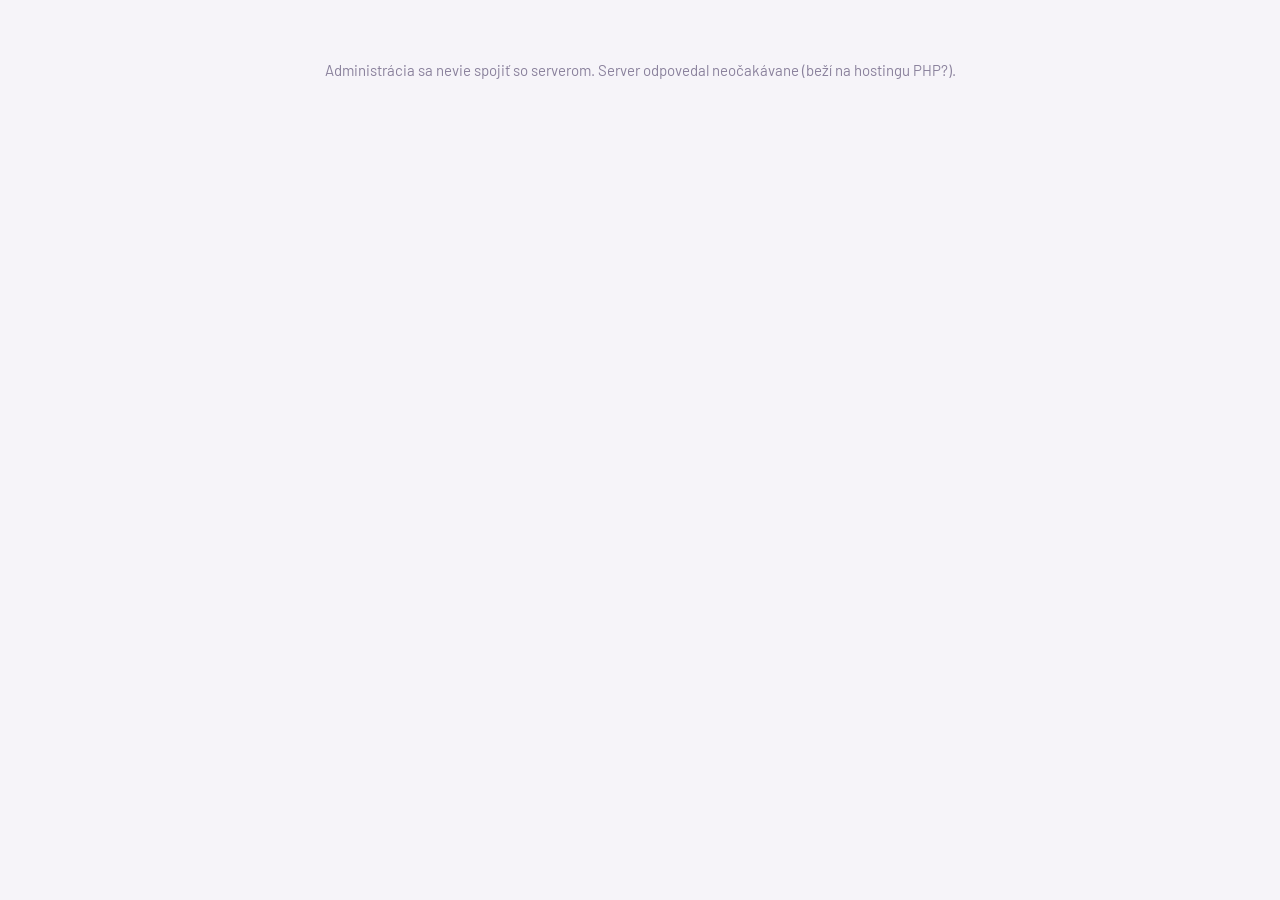
<file: admin/index.html>
<!DOCTYPE html>
<html lang="sk">
<head>
<meta charset="utf-8">
<meta name="viewport" content="width=device-width, initial-scale=1">
<meta name="robots" content="noindex, nofollow">
<title>Štullers – administrácia</title>
<link rel="preconnect" href="https://fonts.googleapis.com">
<link rel="preconnect" href="https://fonts.gstatic.com" crossorigin>
<link href="https://fonts.googleapis.com/css2?family=Barlow+Condensed:wght@500;600;700;800&family=Barlow:wght@400;500;600&display=swap" rel="stylesheet">
<link rel="stylesheet" href="admin.css">
</head>
<body>
<div id="app"><div class="boot">Načítavam…</div></div>
<div id="toast" class="toast" role="status" aria-live="polite" hidden></div>
<script src="mockup.js"></script>
<script src="admin.js"></script>
</body>
</html>
</file>
<file: admin/admin.css>
:root{
  --ink:#5b4b7a; --ink-2:#7a6c95; --mint:#acffd3; --coral:#f66c85; --sky:#a1f3ff; --pink:#ffd3ee;
  --bg:#f6f4f9; --card:#ffffff; --line:#e4dfec; --muted:#8a819c; --ok:#1f9d6b; --warn:#c77700; --err:#d23a55;
  --r:12px; --r-sm:8px;
  --head:'Barlow Condensed', 'Arial Narrow', sans-serif;
  --body:'Barlow', system-ui, -apple-system, 'Segoe UI', sans-serif;
}
*{box-sizing:border-box;margin:0;padding:0;}
[hidden]{display:none !important;}
html,body{background:var(--bg);color:var(--ink);font-family:var(--body);font-size:15px;line-height:1.45;}
button,input,textarea,select{font:inherit;color:inherit;}
a{color:var(--ink);}
img{display:block;max-width:100%;}
.boot{padding:60px;text-align:center;color:var(--muted);}

/* ---------- prihlásenie ---------- */
.auth{min-height:100vh;display:grid;place-items:center;padding:24px;background:var(--mint);}
.auth-card{width:100%;max-width:420px;background:#fff;border-radius:20px;padding:36px 32px;box-shadow:0 20px 50px rgba(91,75,122,.15);}
.auth-card h1{font-family:var(--head);font-weight:800;font-size:40px;text-transform:uppercase;line-height:.95;margin-bottom:6px;}
.auth-card p{color:var(--ink-2);margin-bottom:20px;}
.auth-card label{display:block;font-weight:600;margin:14px 0 6px;}
.auth-card .btn{width:100%;margin-top:20px;justify-content:center;}
.auth-card .hint{font-size:13px;color:var(--muted);margin-top:6px;}
.auth-err{color:var(--err);font-weight:600;margin-top:12px;}

/* ---------- rozloženie ---------- */
.shell{display:grid;grid-template-columns:232px 1fr;min-height:100vh;}
.side{background:var(--ink);color:#fff;padding:22px 14px;position:sticky;top:0;height:100vh;overflow:auto;display:flex;flex-direction:column;gap:2px;}
.brand{font-family:var(--head);font-weight:800;font-size:30px;text-transform:uppercase;letter-spacing:.01em;padding:0 10px 18px;line-height:.9;}
.brand small{display:block;font-size:14px;font-weight:600;letter-spacing:.08em;opacity:.65;margin-top:4px;}
.nav-group{font-size:11px;font-weight:600;letter-spacing:.12em;text-transform:uppercase;opacity:.5;padding:14px 10px 6px;}
.nav-btn{display:flex;align-items:center;gap:10px;width:100%;text-align:left;border:0;background:none;color:#fff;padding:9px 10px;border-radius:var(--r-sm);cursor:pointer;font-weight:500;}
.nav-btn:hover{background:rgba(255,255,255,.08);}
.nav-btn.active{background:#fff;color:var(--ink);font-weight:600;}
.nav-btn .count{margin-left:auto;background:var(--coral);color:#fff;border-radius:999px;font-size:12px;padding:1px 8px;font-weight:600;}
.side-foot{margin-top:auto;padding:16px 10px 0;font-size:13px;opacity:.75;}
.side-foot a{color:#fff;}

.main{min-width:0;display:flex;flex-direction:column;}
.topbar{position:sticky;top:0;z-index:20;background:rgba(246,244,249,.92);backdrop-filter:blur(8px);border-bottom:1px solid var(--line);
  display:flex;align-items:center;gap:12px;padding:12px 28px;flex-wrap:wrap;}
.status{display:flex;align-items:center;gap:8px;font-size:14px;color:var(--ink-2);margin-right:auto;}
.dot{width:9px;height:9px;border-radius:50%;background:var(--ok);flex-shrink:0;}
.dot.dirty{background:var(--warn);}
.dot.saving{background:var(--sky);}
.dot.error{background:var(--err);}
.content{padding:28px;max-width:1180px;width:100%;}
.page-title{font-family:var(--head);font-weight:800;font-size:40px;text-transform:uppercase;line-height:1;margin-bottom:6px;}
.page-lead{color:var(--ink-2);margin-bottom:24px;max-width:720px;}

/* ---------- prvky ---------- */
.btn{display:inline-flex;align-items:center;gap:8px;border:2px solid var(--ink);background:var(--ink);color:#fff;border-radius:999px;padding:8px 18px;
  font-family:var(--head);font-weight:700;font-size:16px;text-transform:uppercase;letter-spacing:.03em;cursor:pointer;text-decoration:none;white-space:nowrap;}
.btn:hover{background:#fff;color:var(--ink);}
.btn.ghost{background:transparent;color:var(--ink);}
.btn.ghost:hover{background:var(--ink);color:#fff;}
.btn.coral{background:var(--coral);border-color:var(--coral);}
.btn.coral:hover{background:#fff;color:var(--coral);}
.btn.small{padding:5px 12px;font-size:14px;}
.btn.danger{background:transparent;color:var(--err);border-color:var(--err);}
.btn.danger:hover{background:var(--err);color:#fff;}
.btn:disabled{opacity:.45;cursor:not-allowed;}
.icon-btn{border:1px solid var(--line);background:#fff;border-radius:var(--r-sm);width:34px;height:34px;display:inline-grid;place-items:center;cursor:pointer;font-size:15px;}
.icon-btn:hover{border-color:var(--ink);}
.icon-btn:disabled{opacity:.35;cursor:not-allowed;}

.card{background:var(--card);border:1px solid var(--line);border-radius:var(--r);padding:20px 22px;margin-bottom:18px;}
.card h2{font-family:var(--head);font-weight:700;font-size:24px;text-transform:uppercase;line-height:1.05;margin-bottom:4px;}
.card h3{font-family:var(--head);font-weight:700;font-size:19px;text-transform:uppercase;margin:18px 0 8px;}
.card .sub{color:var(--muted);font-size:14px;margin-bottom:14px;}
.grid{display:grid;gap:18px;}
.grid.c2{grid-template-columns:repeat(2,minmax(0,1fr));}
.grid.c3{grid-template-columns:repeat(3,minmax(0,1fr));}
.grid.c4{grid-template-columns:repeat(4,minmax(0,1fr));}

.field{margin-bottom:14px;}
.field > label, .field .flabel{display:flex;align-items:baseline;gap:8px;font-weight:600;font-size:14px;margin-bottom:6px;}
.field .where{font-weight:400;color:var(--muted);font-size:13px;}
.pair{display:grid;grid-template-columns:1fr 1fr;gap:12px;}
.lang{position:relative;}
.lang .tag{position:absolute;top:8px;right:10px;font-size:11px;font-weight:600;letter-spacing:.08em;color:var(--muted);pointer-events:none;}
input[type=text], input[type=email], input[type=password], input[type=url], input[type=tel], textarea, select{
  width:100%;border:1px solid var(--line);background:#fff;border-radius:var(--r-sm);padding:9px 40px 9px 12px;outline:none;}
input:focus, textarea:focus, select:focus{border-color:var(--ink);box-shadow:0 0 0 3px rgba(91,75,122,.12);}
textarea{min-height:92px;resize:vertical;}
.counter{font-size:12px;color:var(--muted);text-align:right;margin-top:3px;}
.counter.over{color:var(--err);font-weight:600;}
.check{display:flex;align-items:center;gap:10px;cursor:pointer;font-weight:500;}
.check input{width:18px;height:18px;accent-color:var(--ink);}
.note{background:#fbf8ff;border:1px solid var(--line);border-left:4px solid var(--ink);border-radius:var(--r-sm);padding:10px 14px;font-size:14px;color:var(--ink-2);margin:10px 0 16px;}
.note.warn{border-left-color:var(--warn);background:#fffaf0;}
.muted{color:var(--muted);}
.row{display:flex;align-items:center;gap:10px;flex-wrap:wrap;}
.spacer{flex:1;}

.seg{display:inline-flex;border:2px solid var(--ink);border-radius:999px;overflow:hidden;}
.seg button{border:0;background:#fff;padding:6px 14px;cursor:pointer;font-family:var(--head);font-weight:700;text-transform:uppercase;font-size:15px;color:var(--ink);}
.seg button + button{border-left:2px solid var(--ink);}
.seg button.on{background:var(--ink);color:#fff;}

.tabs{display:flex;gap:6px;flex-wrap:wrap;margin-bottom:18px;}
.tab{border:1px solid var(--line);background:#fff;border-radius:999px;padding:7px 16px;cursor:pointer;font-weight:600;}
.tab.on{background:var(--ink);border-color:var(--ink);color:#fff;}
.tab .count{opacity:.7;font-weight:500;margin-left:4px;}

/* obrázkové pole */
.imgfield{display:flex;gap:14px;align-items:flex-start;}
.thumb{width:132px;height:99px;border-radius:var(--r-sm);background:#eee center/cover no-repeat;border:1px solid var(--line);flex-shrink:0;overflow:hidden;}
.thumb.sq{width:110px;height:110px;}
.thumb img,.thumb video{width:100%;height:100%;object-fit:cover;}
.imgfield .actions{display:flex;flex-direction:column;gap:6px;align-items:flex-start;}
.path{font-size:12px;color:var(--muted);word-break:break-all;}
.extras{display:flex;gap:10px;flex-wrap:wrap;}
.extra{position:relative;}
.extra .thumb{width:96px;height:72px;}
.extra .x{position:absolute;top:-8px;right:-8px;width:24px;height:24px;border-radius:50%;border:0;background:var(--err);color:#fff;cursor:pointer;font-weight:700;}

/* zoznam projektov */
.items{display:flex;flex-direction:column;gap:10px;}
.item{display:grid;grid-template-columns:auto 96px 1fr auto;gap:14px;align-items:center;background:#fff;border:1px solid var(--line);border-radius:var(--r);padding:10px 12px;}
.item.is-hidden{opacity:.55;}
.item.dragging{opacity:.4;}
.item.drop-before{box-shadow:0 -3px 0 var(--coral);}
.item .handle{cursor:grab;color:var(--muted);font-size:18px;padding:0 4px;user-select:none;}
.item .thumb{width:96px;height:72px;}
.item .t{font-family:var(--head);font-weight:700;font-size:19px;text-transform:uppercase;line-height:1.05;}
.item .d{font-size:13px;color:var(--muted);margin-top:2px;overflow:hidden;display:-webkit-box;-webkit-line-clamp:2;-webkit-box-orient:vertical;}
.item .tools{display:flex;gap:6px;flex-wrap:wrap;justify-content:flex-end;}
.pill{display:inline-block;font-size:11px;font-weight:600;letter-spacing:.06em;text-transform:uppercase;border-radius:999px;padding:2px 8px;background:var(--bg);color:var(--ink-2);margin-right:4px;}
.pill.hidden{background:#fff1d6;color:var(--warn);}
.pill.ok{background:#dcf7ea;color:var(--ok);}
.pill.coral{background:#ffe1e7;color:var(--err);}

/* modálne okno */
.modal-bg{position:fixed;inset:0;background:rgba(40,30,60,.45);z-index:100;display:flex;align-items:flex-start;justify-content:center;padding:32px 16px;overflow:auto;}
.modal{background:#fff;border-radius:16px;width:100%;max-width:820px;padding:24px 26px;box-shadow:0 30px 80px rgba(0,0,0,.25);}
.modal.wide{max-width:1120px;}
.modal-head{display:flex;align-items:center;gap:12px;margin-bottom:16px;}
.modal-head h2{font-family:var(--head);font-weight:800;font-size:28px;text-transform:uppercase;line-height:1;margin-right:auto;}
.modal-foot{display:flex;gap:10px;justify-content:flex-end;margin-top:18px;padding-top:16px;border-top:1px solid var(--line);flex-wrap:wrap;}

/* knižnica médií */
.media-grid{display:grid;grid-template-columns:repeat(auto-fill,minmax(150px,1fr));gap:12px;}
.media{background:#fff;border:1px solid var(--line);border-radius:var(--r);overflow:hidden;display:flex;flex-direction:column;}
.media .pv{aspect-ratio:4/3;background:#eee center/cover no-repeat;display:grid;place-items:center;color:var(--muted);font-size:13px;}
.media .pv video{width:100%;height:100%;object-fit:cover;}
.media .meta{padding:8px 10px;font-size:12px;color:var(--muted);display:flex;flex-direction:column;gap:6px;}
.media .meta .nm{color:var(--ink);font-weight:600;word-break:break-all;}
.media.pick{cursor:pointer;}
.media.pick:hover{border-color:var(--ink);box-shadow:0 0 0 2px var(--ink);}

/* tabuľky */
.tbl-wrap{overflow:auto;border:1px solid var(--line);border-radius:var(--r);background:#fff;}
table{border-collapse:collapse;width:100%;font-size:14px;}
th,td{padding:9px 12px;text-align:left;border-bottom:1px solid var(--line);vertical-align:top;}
th{font-size:12px;letter-spacing:.06em;text-transform:uppercase;color:var(--muted);font-weight:600;background:#fbfafd;position:sticky;top:0;}
td.num{text-align:right;font-variant-numeric:tabular-nums;}
tr:last-child td{border-bottom:0;}

.stat{font-family:var(--head);font-weight:800;font-size:40px;line-height:1;}
.stat-label{font-size:13px;color:var(--muted);text-transform:uppercase;letter-spacing:.06em;font-weight:600;margin-bottom:6px;}

/* mockupy */
.mk-top{display:grid;grid-template-columns:200px 1fr;gap:22px;align-items:start;}
.mk-orig{border:1px solid var(--line);border-radius:var(--r);background:repeating-conic-gradient(#f2f0f5 0 25%, #fff 0 50%) 0 0/16px 16px;padding:10px;}
.mk-orig img{width:100%;height:auto;}
.mk-controls{display:flex;flex-wrap:wrap;gap:16px 26px;align-items:flex-end;margin:16px 0 6px;}
.mk-controls .flabel{font-weight:600;font-size:14px;margin-bottom:6px;}
.mk-pairs{display:flex;flex-direction:column;gap:22px;margin-top:18px;}
.mk-pair-title{font-family:var(--head);font-weight:700;text-transform:uppercase;font-size:17px;margin-bottom:8px;}
.mk-pair{display:grid;grid-template-columns:1fr 1fr;gap:16px;}
.mk-var{border:2px solid var(--line);border-radius:var(--r);overflow:hidden;background:#fff;}
.mk-var.sel{border-color:var(--coral);box-shadow:0 0 0 3px rgba(246,108,133,.25);}
.mk-var.conf{border-color:var(--ok);}
.mk-var canvas, .mk-var img{width:100%;height:auto;display:block;cursor:zoom-in;}
.mk-var .bar{display:flex;align-items:center;gap:8px;padding:10px 12px;border-top:1px solid var(--line);flex-wrap:wrap;}
.mk-var .lbl{font-weight:600;font-size:14px;margin-right:auto;}
.badge-sel{background:var(--coral);color:#fff;border-radius:999px;font-size:12px;font-weight:700;padding:2px 10px;text-transform:uppercase;letter-spacing:.05em;}
.badge-conf{background:var(--ok);color:#fff;border-radius:999px;font-size:12px;font-weight:700;padding:2px 10px;text-transform:uppercase;letter-spacing:.05em;}
.zoom-stage{background:#ACFFD3;border-radius:var(--r);padding:28px;display:flex;justify-content:center;}
.zoom-stage.mobile .zoom-device{width:390px;}
.zoom-device{width:100%;max-width:1000px;transition:width .25s ease;}
.zoom-photo{border-radius:40px;overflow:hidden;background:#fff;aspect-ratio:1/1;max-width:480px;}
.zoom-stage.mobile .zoom-photo{border-radius:24px;max-width:none;}
.zoom-photo img{width:100%;height:100%;object-fit:cover;}
.zoom-full{margin-top:16px;border:1px solid var(--line);border-radius:var(--r);overflow:hidden;}
.progress{height:6px;background:var(--line);border-radius:999px;overflow:hidden;margin-top:10px;}
.progress > div{height:100%;background:var(--ink);width:0;transition:width .2s ease;}

/* náhľad webu */
.pv-stage{background:#e9e5f0;border-radius:var(--r);padding:16px;display:flex;justify-content:center;}
.pv-stage iframe{width:100%;height:78vh;border:0;border-radius:10px;background:#fff;box-shadow:0 10px 30px rgba(0,0,0,.12);transition:width .25s ease;}
.pv-stage.mobile iframe{width:390px;height:780px;}

.toast{position:fixed;left:50%;bottom:24px;transform:translateX(-50%);background:var(--ink);color:#fff;padding:12px 20px;border-radius:999px;z-index:300;font-weight:600;box-shadow:0 10px 30px rgba(0,0,0,.2);max-width:calc(100% - 32px);}
.toast.err{background:var(--err);}

.ws-req{border:1px solid var(--line);border-radius:var(--r);background:#fff;padding:16px 18px;margin-bottom:12px;}
.ws-req dl{display:grid;grid-template-columns:150px 1fr;gap:4px 14px;font-size:14px;margin-top:10px;}
.ws-req dt{color:var(--muted);}
.serp{border:1px solid var(--line);border-radius:var(--r);padding:14px 16px;background:#fff;font-family:arial,sans-serif;max-width:620px;}
.serp .u{font-size:13px;color:#4d5156;}
.serp .ti{font-size:19px;color:#1a0dab;margin:2px 0;}
.serp .ds{font-size:14px;color:#4d5156;}

@media (max-width: 900px){
  .shell{grid-template-columns:1fr;}
  .side{position:static;height:auto;flex-direction:row;overflow-x:auto;padding:10px;gap:4px;align-items:center;}
  .brand{font-size:22px;padding:0 10px 0 4px;white-space:nowrap;}
  .brand small{display:none;}
  .nav-group,.side-foot{display:none;}
  .nav-btn{white-space:nowrap;width:auto;padding:8px 12px;}
  .topbar{padding:8px 16px;gap:6px 8px;}
  .topbar .status{width:100%;font-size:13px;}
  .topbar .btn{padding:5px 12px;font-size:14px;}
  .content{padding:18px 16px;}
  .page-title{font-size:32px;}
  .grid.c2,.grid.c3,.grid.c4{grid-template-columns:1fr;}
  .pair{grid-template-columns:1fr;}
  .item{grid-template-columns:72px 1fr;}
  .item .handle{display:none;}
  .item .thumb{width:72px;height:54px;}
  .item .tools{grid-column:1 / -1;justify-content:flex-start;}
  .mk-top{grid-template-columns:1fr;}
  .mk-orig{max-width:220px;}
  .mk-pair{grid-template-columns:1fr;}
  .ws-req dl{grid-template-columns:1fr;}
  .ws-req dt{margin-top:6px;}
  .modal{padding:18px 16px;}
  .pv-stage{padding:8px;}
}
</file>
